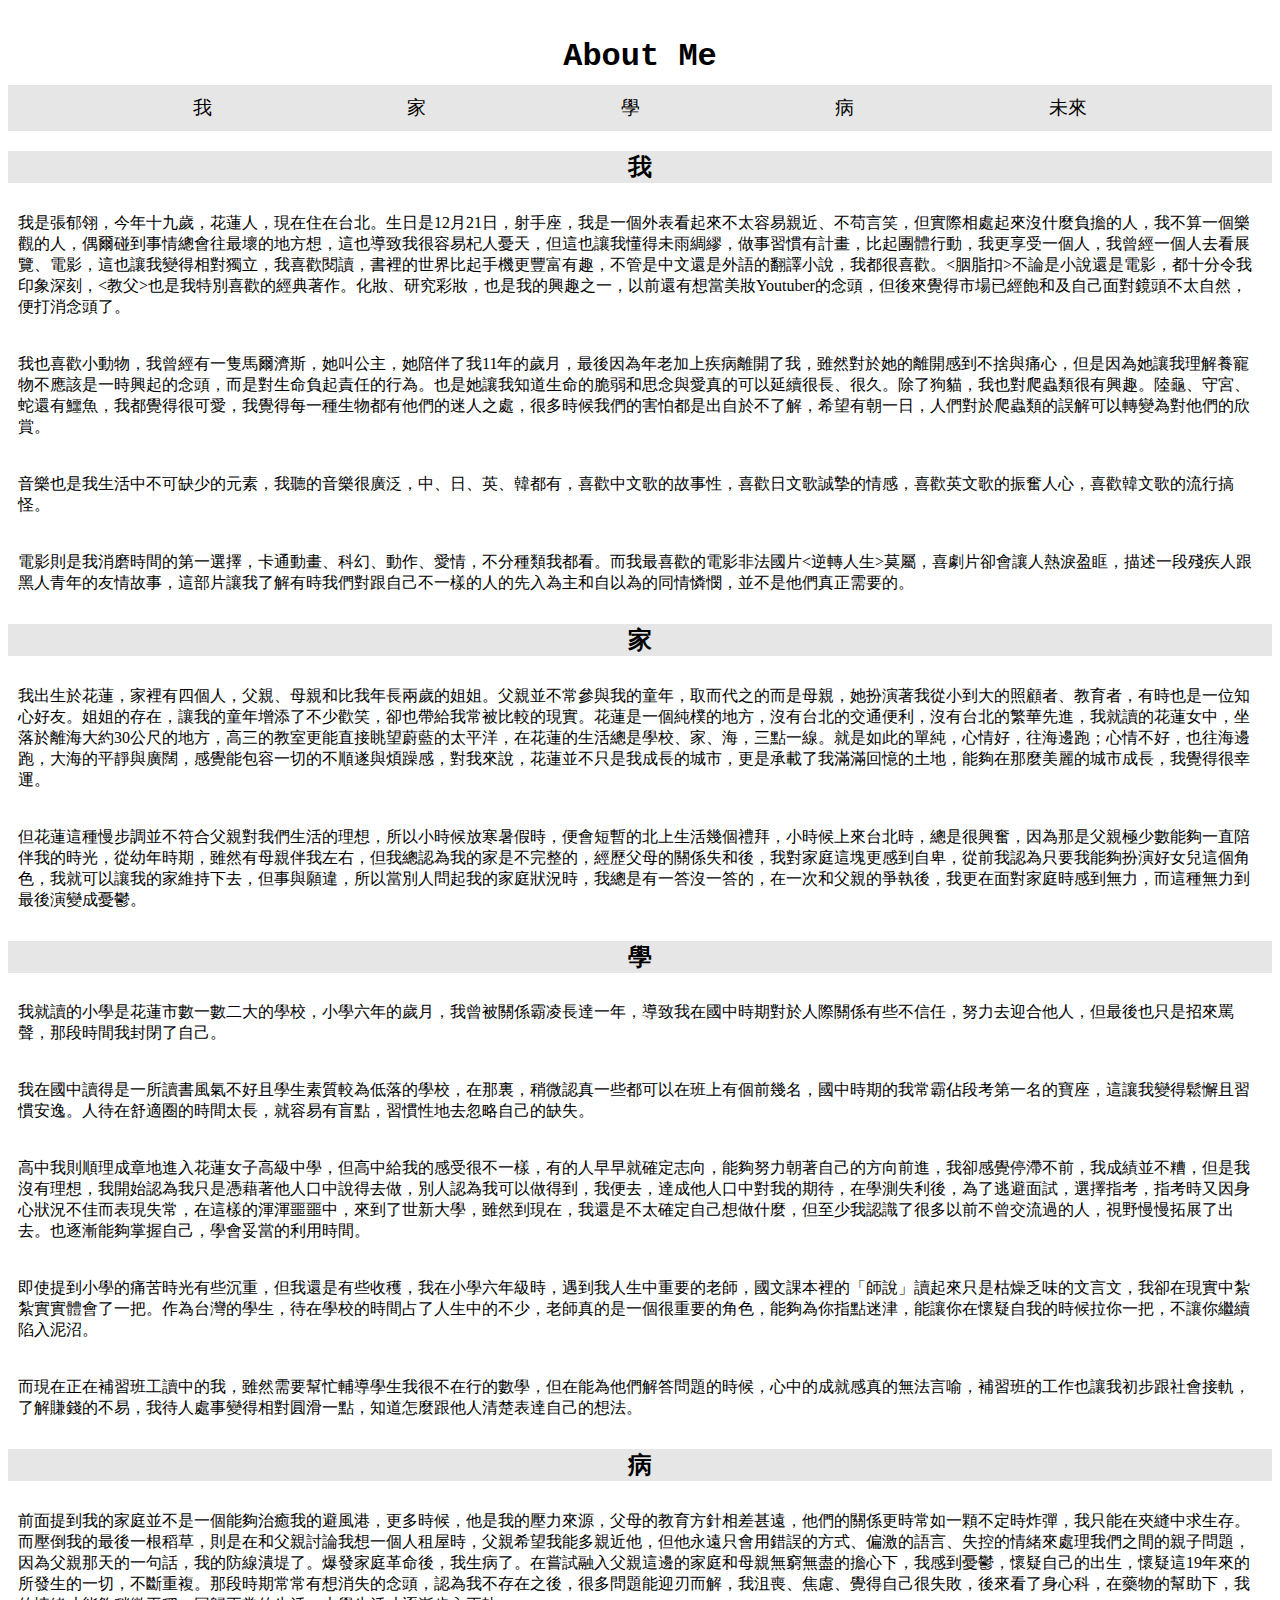
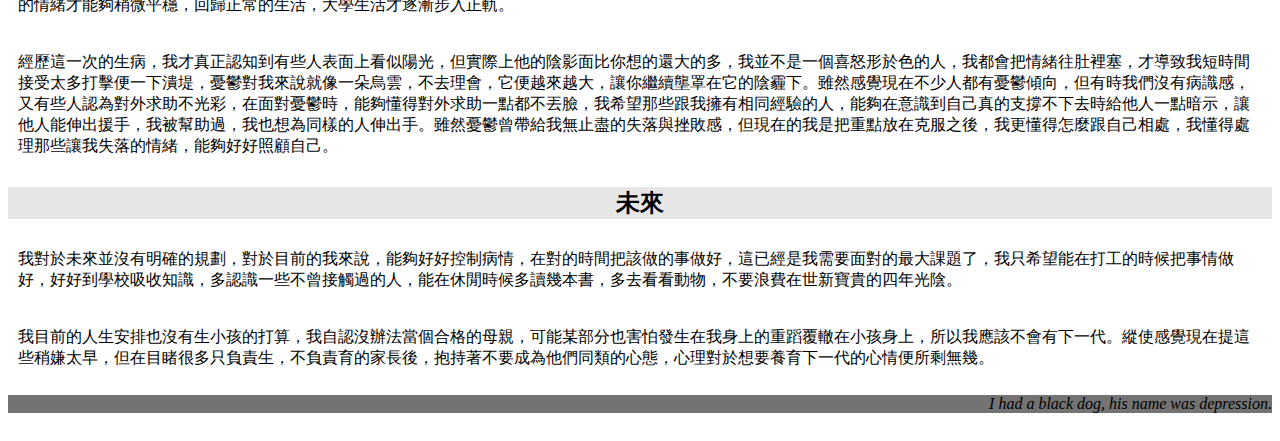
<file: webdesign-Yuling2002.github.io/index.html>
<!DOCTYPE html>
<html>
    <head>
        <meta charset=utf-8>
        <title>我的網頁</title>
        <link rel="stylesheet" type="text/css" href="body.css"> 
        <link rel="preconnect" href="https://fonts.googleapis.com">
<link rel="preconnect" href="https://fonts.gstatic.com" crossorigin>
<link href="https://fonts.googleapis.com/css2?family=Noto+Serif+TC:wght@500&display=swap" rel="stylesheet">
    </head>
    <body>
        <header>
            <h1> About Me </h1>
        </header>
        <nav>
            <ul class="flex-nav">
                <li><a href="#me">我</a></li>
                <li><a href="#home">家</a></li>
                <li><a href="#learn">學</a></li>
                <li><a href="#ill">病</a></li>
                <li><a href="#future">未來</a></li>
            </ul>
        </nav>
        <main>
            <section>
                <h2 id="me">我</h2>
                <p>我是張郁翎，今年十九歲，花蓮人，現在住在台北。生日是12月21日，射手座，我是一個外表看起來不太容易親近、不苟言笑，但實際相處起來沒什麼負擔的人，我不算一個樂觀的人，偶爾碰到事情總會往最壞的地方想，這也導致我很容易杞人憂天，但這也讓我懂得未雨綢繆，做事習慣有計畫，比起團體行動，我更享受一個人，我曾經一個人去看展覽、電影，這也讓我變得相對獨立，我喜歡閱讀，書裡的世界比起手機更豐富有趣，不管是中文還是外語的翻譯小說，我都很喜歡。<胭脂扣>不論是小說還是電影，都十分令我印象深刻，<教父>也是我特別喜歡的經典著作。化妝、研究彩妝，也是我的興趣之一，以前還有想當美妝Youtuber的念頭，但後來覺得市場已經飽和及自己面對鏡頭不太自然，便打消念頭了。</p>
                <p>我也喜歡小動物，我曾經有一隻馬爾濟斯，她叫公主，她陪伴了我11年的歲月，最後因為年老加上疾病離開了我，雖然對於她的離開感到不捨與痛心，但是因為她讓我理解養寵物不應該是一時興起的念頭，而是對生命負起責任的行為。也是她讓我知道生命的脆弱和思念與愛真的可以延續很長、很久。除了狗貓，我也對爬蟲類很有興趣。陸龜、守宮、蛇還有鱷魚，我都覺得很可愛，我覺得每一種生物都有他們的迷人之處，很多時候我們的害怕都是出自於不了解，希望有朝一日，人們對於爬蟲類的誤解可以轉變為對他們的欣賞。
                </p>
                <p>音樂也是我生活中不可缺少的元素，我聽的音樂很廣泛，中、日、英、韓都有，喜歡中文歌的故事性，喜歡日文歌誠摯的情感，喜歡英文歌的振奮人心，喜歡韓文歌的流行搞怪。</p>
                <P>電影則是我消磨時間的第一選擇，卡通動畫、科幻、動作、愛情，不分種類我都看。而我最喜歡的電影非法國片<逆轉人生>莫屬，喜劇片卻會讓人熱淚盈眶，描述一段殘疾人跟黑人青年的友情故事，這部片讓我了解有時我們對跟自己不一樣的人的先入為主和自以為的同情憐憫，並不是他們真正需要的。 </P>
                <h2 id="home" >家</h2>   
                <p>我出生於花蓮，家裡有四個人，父親、母親和比我年長兩歲的姐姐。父親並不常參與我的童年，取而代之的而是母親，她扮演著我從小到大的照顧者、教育者，有時也是一位知心好友。姐姐的存在，讓我的童年增添了不少歡笑，卻也帶給我常被比較的現實。花蓮是一個純樸的地方，沒有台北的交通便利，沒有台北的繁華先進，我就讀的花蓮女中，坐落於離海大約30公尺的地方，高三的教室更能直接眺望蔚藍的太平洋，在花蓮的生活總是學校、家、海，三點一線。就是如此的單純，心情好，往海邊跑；心情不好，也往海邊跑，大海的平靜與廣闊，感覺能包容一切的不順遂與煩躁感，對我來說，花蓮並不只是我成長的城市，更是承載了我滿滿回憶的土地，能夠在那麼美麗的城市成長，我覺得很幸運。</p>
                <p>但花蓮這種慢步調並不符合父親對我們生活的理想，所以小時候放寒暑假時，便會短暫的北上生活幾個禮拜，小時候上來台北時，總是很興奮，因為那是父親極少數能夠一直陪伴我的時光，從幼年時期，雖然有母親伴我左右，但我總認為我的家是不完整的，經歷父母的關係失和後，我對家庭這塊更感到自卑，從前我認為只要我能夠扮演好女兒這個角色，我就可以讓我的家維持下去，但事與願違，所以當別人問起我的家庭狀況時，我總是有一答沒一答的，在一次和父親的爭執後，我更在面對家庭時感到無力，而這種無力到最後演變成憂鬱。
                </p> 
                <h2 id="learn">學</h2>
                <p>我就讀的小學是花蓮市數一數二大的學校，小學六年的歲月，我曾被關係霸凌長達一年，導致我在國中時期對於人際關係有些不信任，努力去迎合他人，但最後也只是招來罵聲，那段時間我封閉了自己。
                </p>
                <p>我在國中讀得是一所讀書風氣不好且學生素質較為低落的學校，在那裏，稍微認真一些都可以在班上有個前幾名，國中時期的我常霸佔段考第一名的寶座，這讓我變得鬆懈且習慣安逸。人待在舒適圈的時間太長，就容易有盲點，習慣性地去忽略自己的缺失。
                </p>
                <p>高中我則順理成章地進入花蓮女子高級中學，但高中給我的感受很不一樣，有的人早早就確定志向，能夠努力朝著自己的方向前進，我卻感覺停滯不前，我成績並不糟，但是我沒有理想，我開始認為我只是憑藉著他人口中說得去做，別人認為我可以做得到，我便去，達成他人口中對我的期待，在學測失利後，為了逃避面試，選擇指考，指考時又因身心狀況不佳而表現失常，在這樣的渾渾噩噩中，來到了世新大學，雖然到現在，我還是不太確定自己想做什麼，但至少我認識了很多以前不曾交流過的人，視野慢慢拓展了出去。也逐漸能夠掌握自己，學會妥當的利用時間。</p>
                <p>即使提到小學的痛苦時光有些沉重，但我還是有些收穫，我在小學六年級時，遇到我人生中重要的老師，國文課本裡的「師說」讀起來只是枯燥乏味的文言文，我卻在現實中紮紮實實體會了一把。作為台灣的學生，待在學校的時間占了人生中的不少，老師真的是一個很重要的角色，能夠為你指點迷津，能讓你在懷疑自我的時候拉你一把，不讓你繼續陷入泥沼。
                </p>
                <p>而現在正在補習班工讀中的我，雖然需要幫忙輔導學生我很不在行的數學，但在能為他們解答問題的時候，心中的成就感真的無法言喻，補習班的工作也讓我初步跟社會接軌，了解賺錢的不易，我待人處事變得相對圓滑一點，知道怎麼跟他人清楚表達自己的想法。</p>
                <h2 id="ill">病</h2>
                <p>前面提到我的家庭並不是一個能夠治癒我的避風港，更多時候，他是我的壓力來源，父母的教育方針相差甚遠，他們的關係更時常如一顆不定時炸彈，我只能在夾縫中求生存。而壓倒我的最後一根稻草，則是在和父親討論我想一個人租屋時，父親希望我能多親近他，但他永遠只會用錯誤的方式、偏激的語言、失控的情緒來處理我們之間的親子問題，因為父親那天的一句話，我的防線潰堤了。爆發家庭革命後，我生病了。在嘗試融入父親這邊的家庭和母親無窮無盡的擔心下，我感到憂鬱，懷疑自己的出生，懷疑這19年來的所發生的一切，不斷重複。那段時期常常有想消失的念頭，認為我不存在之後，很多問題能迎刃而解，我沮喪、焦慮、覺得自己很失敗，後來看了身心科，在藥物的幫助下，我的情緒才能夠稍微平穩，回歸正常的生活，大學生活才逐漸步入正軌。
                </p>
                <p>經歷這一次的生病，我才真正認知到有些人表面上看似陽光，但實際上他的陰影面比你想的還大的多，我並不是一個喜怒形於色的人，我都會把情緒往肚裡塞，才導致我短時間接受太多打擊便一下潰堤，憂鬱對我來說就像一朵烏雲，不去理會，它便越來越大，讓你繼續壟罩在它的陰霾下。雖然感覺現在不少人都有憂鬱傾向，但有時我們沒有病識感，又有些人認為對外求助不光彩，在面對憂鬱時，能夠懂得對外求助一點都不丟臉，我希望那些跟我擁有相同經驗的人，能夠在意識到自己真的支撐不下去時給他人一點暗示，讓他人能伸出援手，我被幫助過，我也想為同樣的人伸出手。雖然憂鬱曾帶給我無止盡的失落與挫敗感，但現在的我是把重點放在克服之後，我更懂得怎麼跟自己相處，我懂得處理那些讓我失落的情緒，能夠好好照顧自己。</p>
                <h2 id="future">未來</h2>
                <p>我對於未來並沒有明確的規劃，對於目前的我來說，能夠好好控制病情，在對的時間把該做的事做好，這已經是我需要面對的最大課題了，我只希望能在打工的時候把事情做好，好好到學校吸收知識，多認識一些不曾接觸過的人，能在休閒時候多讀幾本書，多去看看動物，不要浪費在世新寶貴的四年光陰。
                </p>
                <p>我目前的人生安排也沒有生小孩的打算，我自認沒辦法當個合格的母親，可能某部分也害怕發生在我身上的重蹈覆轍在小孩身上，所以我應該不會有下一代。縱使感覺現在提這些稍嫌太早，但在目睹很多只負責生，不負責育的家長後，抱持著不要成為他們同類的心態，心理對於想要養育下一代的心情便所剩無幾。

                </p>
            </section>

            <section>
                
            </section>
        </main>
        <aside>
            
        </aside>
        <footer>
            <address>I had a black dog, his name was depression.</address>
        </footer>
            
    </body>
</html>
</file>
<file: webdesign-Yuling2002.github.io/body.css>
h1{font-family: 'Courier New', Courier, monospace;text-align: center;}
html { box-sizing: border-box; }
*, *::before, *::after { box-sizing: inherit; }

body {
    padding: 20px 0;
}

h1 {
    margin: 0;
    padding: 10px 10px 10px 10px;
}
h2{background-color: rgb(230, 230, 230);padding: 0;text-align: center;}
p{padding: 10px 10px 10px 10px;}
nav > ul {
    background-color: rgb(230, 230, 230);
    list-style: none;   /* 移除項目符號 */
    margin: 0;
    padding: 0;
}

nav a {
    color: inherit; /* 移除超連結顏色 */
    display: block; /* 讓 <a> 填滿 <li> */
    font-size: 1.2rem;
    padding: 10px;
    text-decoration: none;  /* 移除超連結底線 */
}

/* 滑鼠移到 <a> 時變成深底淺色 */
nav li:hover {
    background-color: rgb(115, 115, 115);
    color: white;
}

.flex-nav {
    display: flex;
    justify-content:space-evenly;
}
footer{background-color: rgb(115, 115, 115);text-align: end;}
</file>
